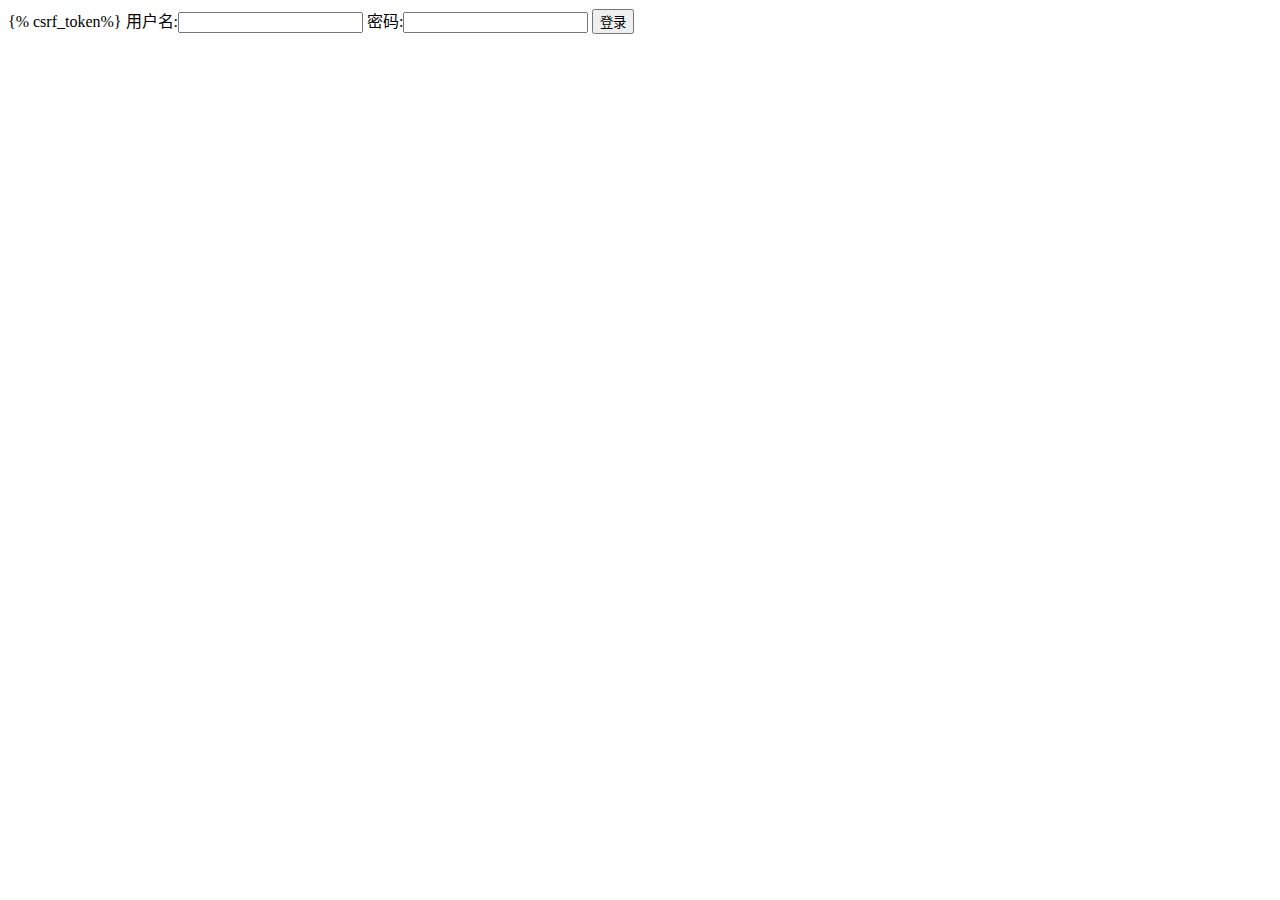
<file: KnowledgeBoard/templates/users/login.html>
<!DOCTYPE html PUBLIC "-//w3c//DTD XHTML 1.0 Transitional//EN" "http://www.w3.org/TR/xhtml1/DTD/xhtml1-transitional.dtd">  
<html xmlns="http://www.w3.org/1999/xhtml" xml:lang="zh-CN" lang="zh-CN" >
<body>
  <form action="../../user/login" method="post">
  {% csrf_token%}
  用户名:<input type="text" name="user">
  密码:<input type="password" name="password">
  <input type="submit" value="登录">
  </form>
</body>
</file>
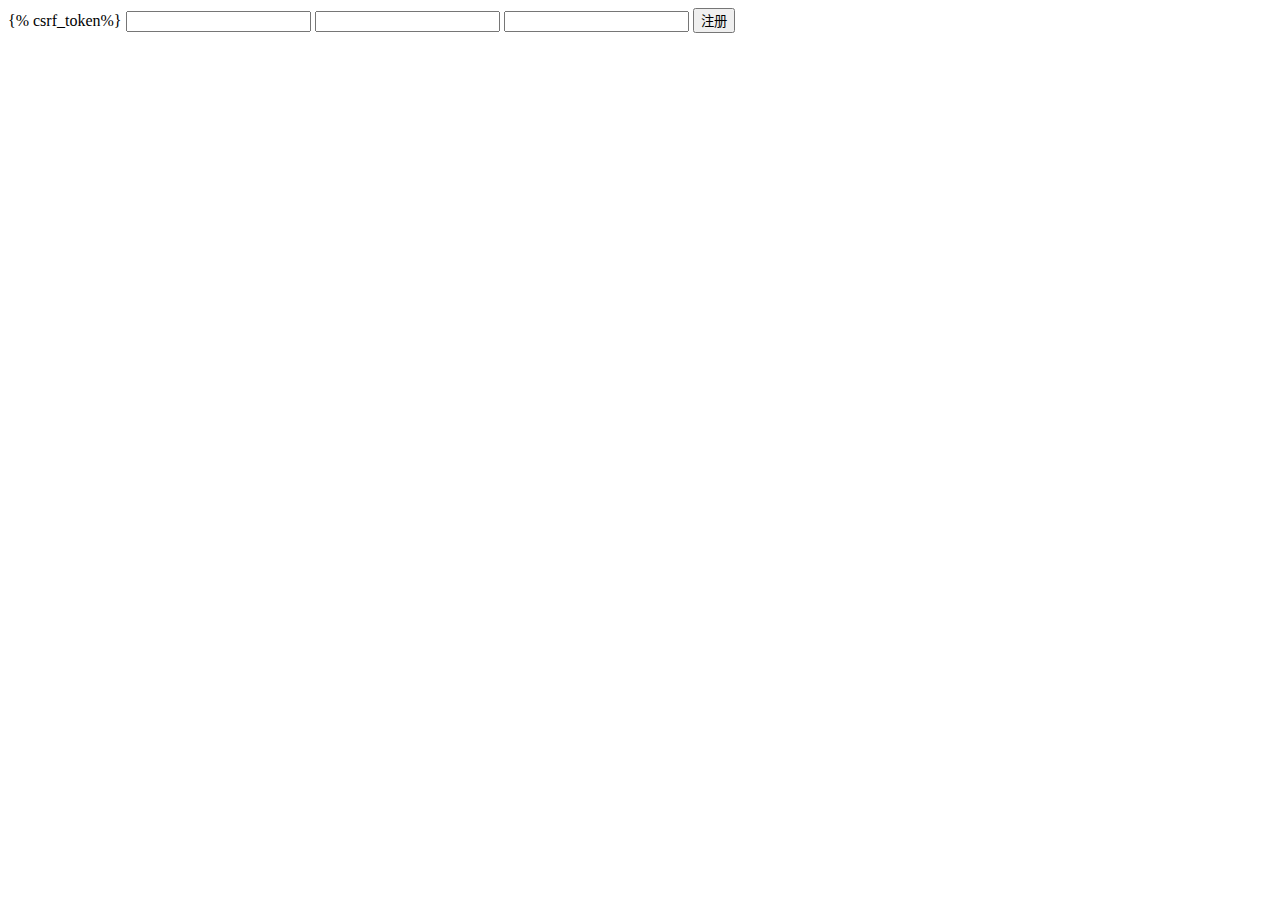
<file: KnowledgeBoard/templates/users/register_user.html>
<!DOCTYPE html PUBLIC "-//w3c//DTD XHTML 1.0 Transitional//EN" "http://www.w3.org/TR/xhtml1/DTD/xhtml1-transitional.dtd">  
<html xmlns="http://www.w3.org/1999/xhtml" xml:lang="zh-CN" lang="zh-CN" >
<body>
  <form action="../../user/register" method="post">
  {% csrf_token%}
  <input type="text" name="user">
  <input type="password" name="password">
  <input type="email" name="email">
  <input type="submit" value="注册">
  </form>
</body>
</file>
